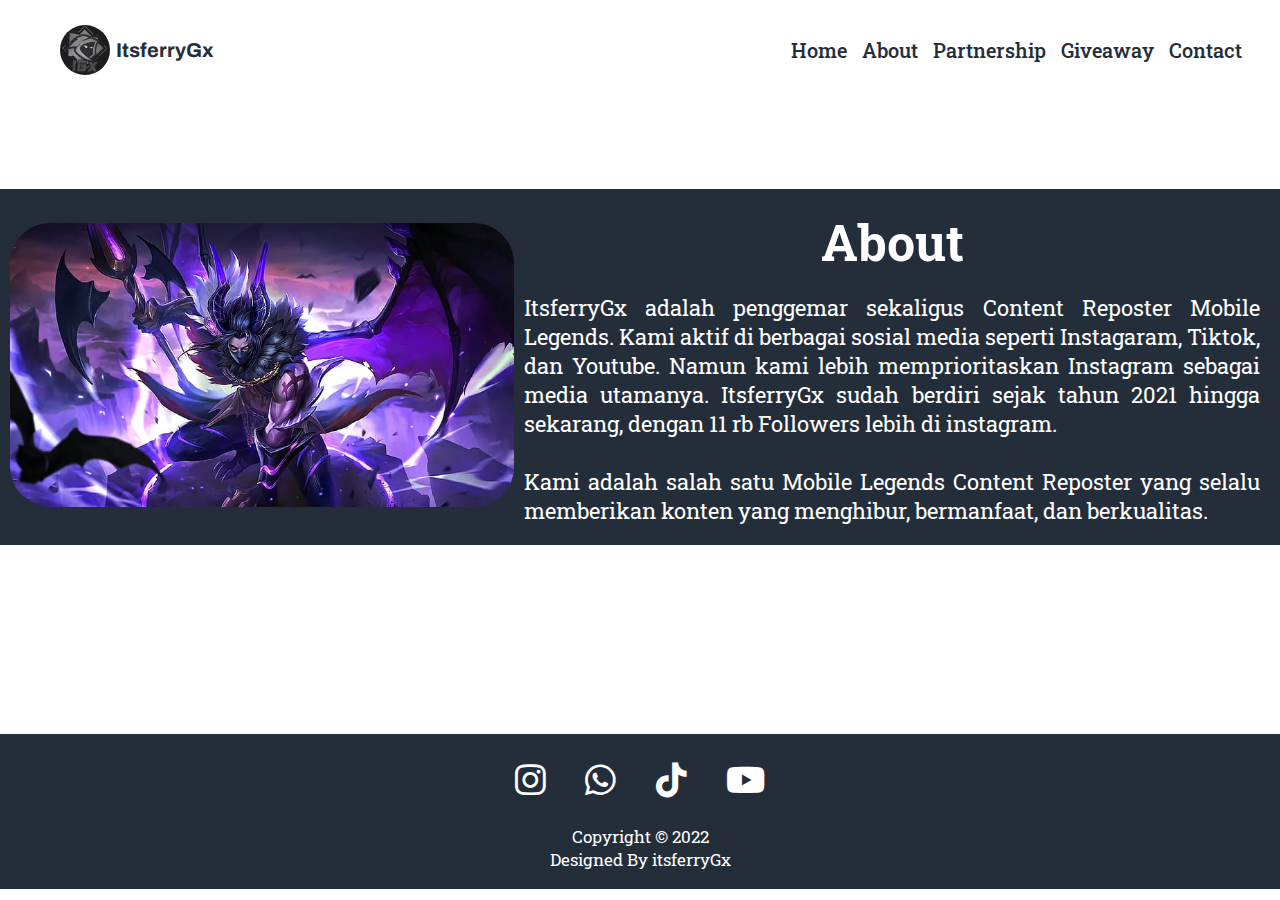
<file: about.html>
<!DOCTYPE html>
<html lang="en">
<head>
	<meta charset="UTF-8">
	<meta name="viewport" content="width=device-width, initial-scale=1.0">
	<meta name="itsferrygx" content="itsferrygx mobile legends content reposter">
	<meta name="keywords" content="itsferrygx, mobile legends, content reposter, partnership, instagram">

	<link rel="stylesheet" type="text/css" href="https://cdnjs.cloudflare.com/ajax/libs/font-awesome/6.0.0/css/all.min.css">
	<link rel="stylesheet" type="text/css" href="css.css">

	<title>About</title>
</head>
<body>

<div class="overabout">

	<nav class="navbar">
		
		<div class="navbar-left">

			<a href="index.html" class="logo-box">
				<img src="img/igx.jpeg" class="img-logo">
				<p>ItsferryGx</p>
			</a> 			

		</div>

		<div class="toggle-button">
			
			<div class="bar"></div>
			<div class="bar"></div>
			<div class="bar"></div>

		</div>

		<div class="navbar-right">
			<ul>
				<li><a href="indexs.html">Home</a></li>
				<li><a href="about.html">About</a></li>
				<li><a href="partnership.html">Partnership</a></li>
				<li><a href="giveaway.html">Giveaway</a></li>
				<li><a href="contact.html">Contact</a></li>
			</ul>
		</div>
	</nav>
	<div class="kosong"></div>

	<div class="container">
		<div class="container-left">

			<img src="img/moscov.jpg" class="img-container">

		</div>

		<div class="container-right">

		<h1 class="mid white">About</h1><br>
		<p class="p-white justify">ItsferryGx adalah penggemar sekaligus Content Reposter Mobile Legends. Kami aktif di berbagai sosial media seperti Instagaram, Tiktok, dan Youtube. Namun kami lebih memprioritaskan Instagram sebagai media utamanya. ItsferryGx sudah berdiri sejak tahun 2021 hingga sekarang, dengan 11 rb Followers lebih di instagram. <br><br>Kami adalah salah satu Mobile Legends Content Reposter yang selalu memberikan konten yang menghibur, bermanfaat, dan berkualitas.</p>

		</div>
	</div>

	<div class="kosong"></div>
	<!-- <div class="kosong2"></div -->

	<footer>

		<div class="footer-logo">
			<br>
		<ul class="logos">
			<li><a href="http://instagram.com/_u/itsferrygx/" target="_blank"><i class="fa-brands fa-instagram"></i></a></li>
			<li><a href="https://bit.ly/3IKWWSL" target="_blank"><i class="fa-brands fa-whatsapp"></i></a></li>
			<li><a href="https://tiktok.com/@itsferrygx" target="_blank"><i class="fa-brands fa-tiktok"></i></a></li>
			<li><a href="https://youtube.com/itsferrygx" target="_blank"><i class="fa-brands fa-youtube"></i></a></li>

		</ul>
		</div><br>

		<p class="copy ">Copyright © 2022<br> Designed By itsferryGx</p><br>
		

	</footer>

</div>

<script src="js.js"></script>

	
</body>

</html>
</file>
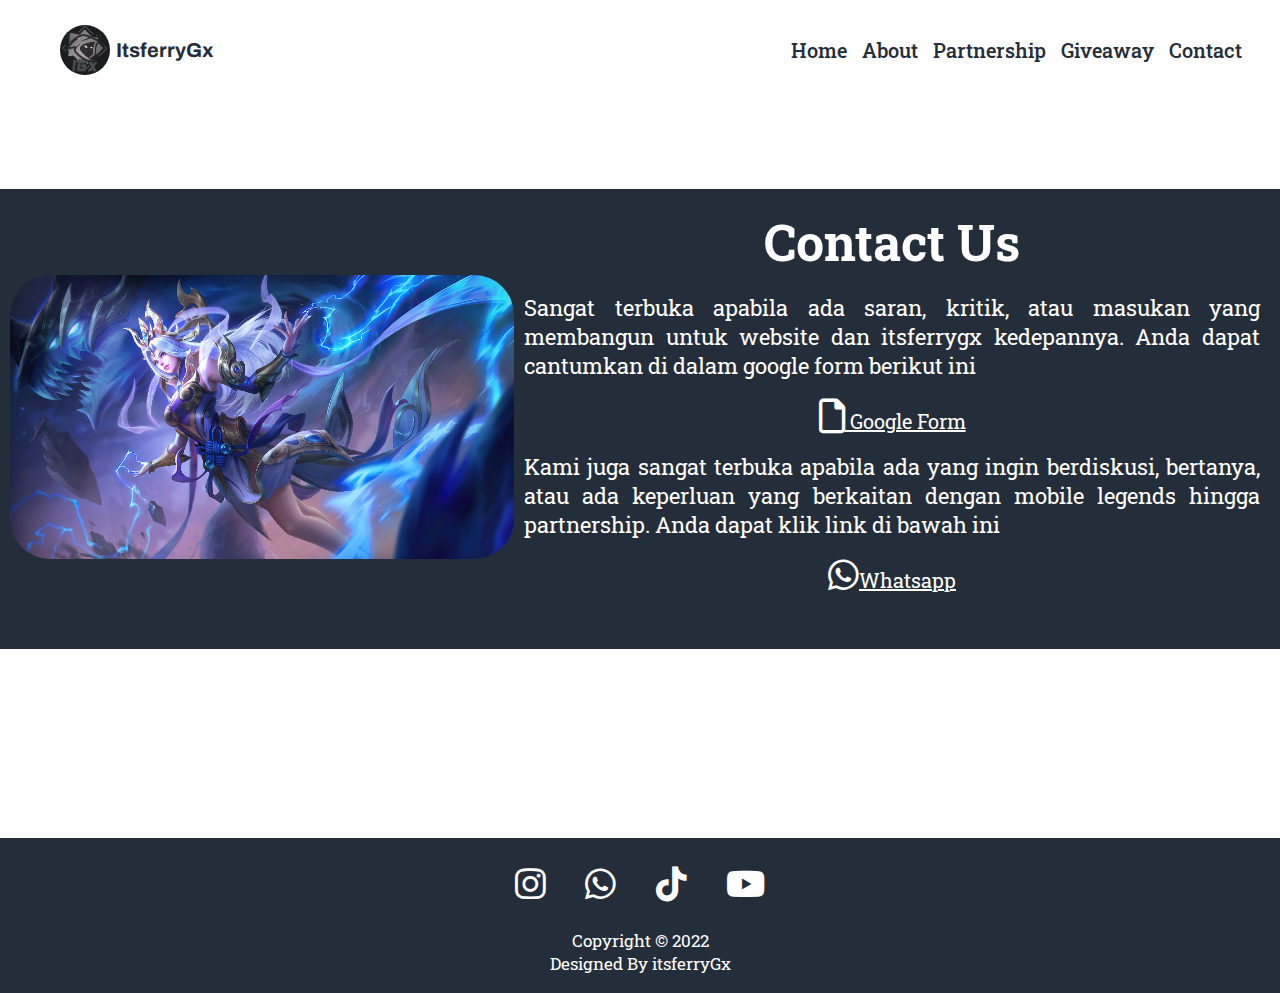
<file: contact.html>
<!DOCTYPE html>
<html lang="en">
<head>
	<meta charset="UTF-8">
	<meta name="viewport" content="width=device-width, initial-scale=1.0">
	<meta name="itsferrygx" content="itsferrygx mobile legends content reposter">
	<meta name="keywords" content="itsferrygx, mobile legends, content reposter, partnership, instagram">

	<link rel="stylesheet" type="text/css" href="https://cdnjs.cloudflare.com/ajax/libs/font-awesome/6.0.0/css/all.min.css">
	<link rel="stylesheet" type="text/css" href="css.css">

	<title>Contact</title>
</head>
<body>

	<nav class="navbar">
		
		<div class="navbar-left">

			<a href="index.html" class="logo-box">
				<img src="img/igx.jpeg" class="img-logo">
				<p>ItsferryGx</p>
			</a> 			

		</div>

		<div class="toggle-button">
			
			<div class="bar"></div>
			<div class="bar"></div>
			<div class="bar"></div>

		</div>

		<div class="navbar-right">
			<ul>
				<li><a href="indexs.html">Home</a></li>
				<li><a href="about.html">About</a></li>
				<li><a href="partnership.html">Partnership</a></li>
				<li><a href="giveaway.html">Giveaway</a></li>
				<li><a href="#">Contact</a></li>
			</ul>
		</div>
	</nav>
	<div class="kosong"></div>

	<div class="container">
		<div class="container-left">

			<img src="img/selena.jpg" class="img-container">

		</div>

		<div class="container-right">

		<h1 class="mid white">Contact Us</h1><br>

		

		<p class="p-white justify">Sangat terbuka apabila ada saran, kritik, atau masukan yang membangun untuk website dan itsferrygx kedepannya. Anda dapat cantumkan di dalam google form berikut ini</p><br>

		<div class="kotakkontak">
		<a href="https://docs.google.com/forms/d/e/1FAIpQLSfJyOJs28k3Y4GH9sqgLYxC0EIurWEEsOGCmV8th4336htXhg/viewform?usp=sf_link" target="_blank" class="a-white"><i class="fa-regular fa-file"></i> Google Form</a>
		</div><br>

		<p class="p-white justify">Kami juga sangat terbuka apabila ada yang ingin berdiskusi, bertanya, atau ada keperluan yang berkaitan dengan mobile legends hingga partnership. Anda dapat klik link di bawah ini </p><br>

		<div class="kotakkontak">
		<a href="https://bit.ly/3IKWWSL" target="_blank" class="a-white"><i class="fa-brands fa-whatsapp"></i>Whatsapp</a><br><br>

		<br>

		</div>
		</div>
	</div>


	<div class="kosong"></div>
	<!-- <div class="kosong2"></div> -->

	<footer>

		<div class="footer-logo">
		<br>
		<ul class="logos">
			<li><a href="http://instagram.com/_u/itsferrygx/" target="_blank"><i class="fa-brands fa-instagram"></i></a></li>
			<li><a href="https://bit.ly/3IKWWSL" target="_blank"><i class="fa-brands fa-whatsapp"></i></a></li>
			<li><a href="https://tiktok.com/@itsferrygx" target="_blank"><i class="fa-brands fa-tiktok"></i></a></li>
			<li><a href="https://youtube.com/itsferrygx" target="_blank"><i class="fa-brands fa-youtube"></i></a></li>

		</ul>
		</div><br>

		<p class="copy">Copyright © 2022 <br>Designed By itsferryGx</p><br>
		

	</footer>

<script src="js.js"></script>
</body>
</html>
</file>
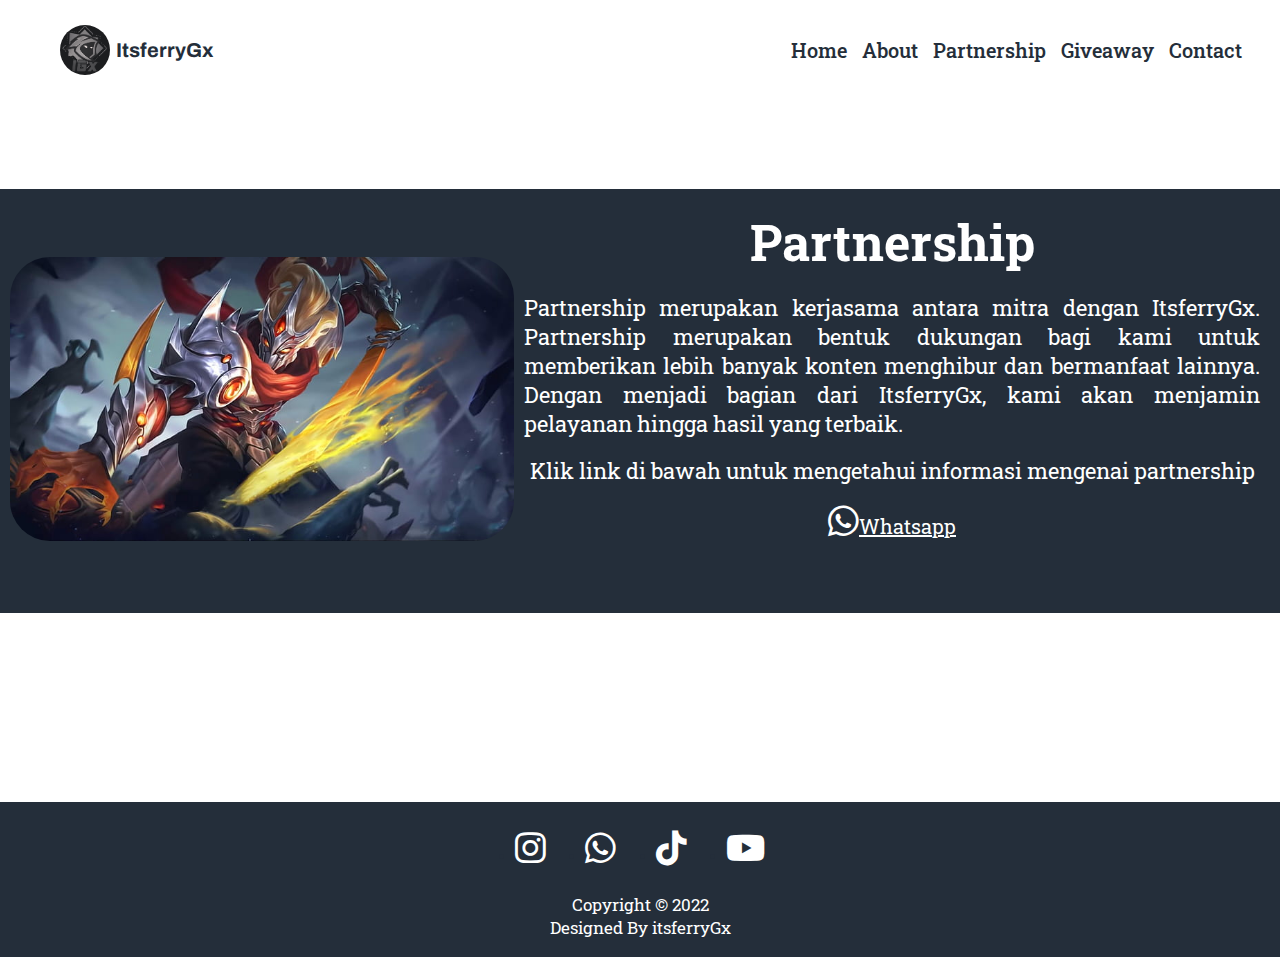
<file: partnership.html>
<!DOCTYPE html>
<html lang="en">
<head>
	<meta charset="UTF-8">
	<meta name="viewport" content="width=device-width, initial-scale=1.0">
	<meta name="itsferrygx" content="itsferrygx mobile legends content reposter">
	<meta name="keywords" content="itsferrygx, mobile legends, content reposter, partnership, instagram">

	<link rel="stylesheet" type="text/css" href="https://cdnjs.cloudflare.com/ajax/libs/font-awesome/6.0.0/css/all.min.css">
	<link rel="stylesheet" type="text/css" href="css.css">

	<title>Partner</title>
</head>
<body>

	<nav class="navbar">
		
		<div class="navbar-left">

			<a href="index.html" class="logo-box">
				<img src="img/igx.jpeg" class="img-logo">
				<p>ItsferryGx</p>
			</a> 			

		</div>

		<div class="toggle-button">
			
			<div class="bar"></div>
			<div class="bar"></div>
			<div class="bar"></div>

		</div>

		<div class="navbar-right">
			<ul>
				<li><a href="indexs.html">Home</a></li>
				<li><a href="about.html">About</a></li>
				<li><a href="partnership.html">Partnership</a></li>
				<li><a href="giveaway.html">Giveaway</a></li>
				<li><a href="contact.html">Contact</a></li>
			</ul>
		</div>
	</nav>
	<div class="kosong"></div>

	<div class="container">
		<div class="container-left">

			<img src="img/haya.jpg" class="img-container">

		</div>

		<div class="container-right">

		<h1 class="mid white">Partnership</h1><br>
		<p class="p-white justify">Partnership merupakan kerjasama antara mitra dengan ItsferryGx. Partnership merupakan bentuk dukungan bagi kami untuk memberikan lebih banyak konten menghibur dan bermanfaat lainnya. Dengan menjadi bagian dari ItsferryGx, kami akan menjamin pelayanan hingga hasil yang terbaik.</p><br>


		<p class="p-white mid">
		Klik link di bawah untuk mengetahui informasi mengenai partnership
		</p><br>


		<div class="kotakkontak">
		<a href="https://bit.ly/2TCPHqZ" class="a-white" target="_blank"><i class="fa-brands fa-whatsapp"></i>Whatsapp</a><br><br>

		<br>

		</div>

		<br>

		

		</div>
	</div>


	<div class="kosong"></div>
	<!-- <div class="kosong2"></div> -->

	<footer>

		<div class="footer-logo">
		<br>
		<ul class="logos">
			<li><a href="http://instagram.com/_u/itsferrygx/" target="_blank"><i class="fa-brands fa-instagram"></i></a></li>
			<li><a href="https://bit.ly/3IKWWSL" target="_blank"><i class="fa-brands fa-whatsapp"></i></a></li>
			<li><a href="https://tiktok.com/@itsferrygx" target="_blank"><i class="fa-brands fa-tiktok"></i></a></li>
			<li><a href="https://youtube.com/itsferrygx" target="_blank"><i class="fa-brands fa-youtube"></i></a></li>

		</ul>
		</div><br>

		<p class="copy">Copyright © 2022<br> Designed By itsferryGx</p><br>
		

	</footer>

<script src="js.js"></script>
</body>
</html>
</file>
<file: css.css>
@import url('https://fonts.googleapis.com/css2?family=Roboto+Slab:wght@500;700;800&family=Roboto:wght@500&display=swap');
@import url('https://fonts.googleapis.com/css2?family=Archivo:wght@800&family=Roboto+Slab:wght@500;700;800&family=Roboto:wght@500&display=swap');



* {
	margin: 0;
	padding: 0;
	box-sizing: border-box;
	color: #242E3A;
    -webkit-tap-highlight-color: transparent;
}

input,
textarea,
button,
select,
a {
  -webkit-tap-highlight-color: rgba(0,0,0,0);
}

a:focus,a:visited,a:active{
  outline: none;
}

.bg {
	width: 2000px;
	height: 1200px;
	background-position: center center;
	position: fixed;
	z-index:-1;
	filter: blur(10px) brightness(0.8) contrast(70%);
}

.kosong {
	width: 100%;
	height: 189px;
}

.kosongs {
	width: 100%;
	height: 30px;
}

.kosong1 {
	width: 100%;
	height: 100px;
}

.kosong2 {
	width: 100%;
	height: 25px;
}


.kosong3 {
	width: 100%;
	height: 50px;
}




/*Text*/

h1 {
	font-size: 50px;
	font-family: 'Roboto Slab', serif;
}

p {
	font-size: 30px;
	font-family: 'Roboto Slab', serif;
}

.white {
	color: white;
}

.p-abu {
	font-size: 18px;
	color: #878a8f;
}

.p-white{
	font-size: 22px;
	color: white;
}

.p-whites{
	font-size: 25px;
	color: white;
}

.p-black{
	font-size: 18px;
	color: #242E3A;

}

.a-black {
	font-size: 20px;
	color: #242E3A;
	text-align: center;
	font-family: 'Roboto Slab', serif;

}

.a-white {
	font-size: 20px;
	color: white;
	text-align: center;
	font-family: 'Roboto Slab', serif;

}

.a-whites {
	font-size: 27px;
	color: white;
	text-align: center;
	font-family: 'Roboto Slab', serif;
}

.a-white:hover {
	color: #878a8f;
}

.a-whites:hover {
	color: #878a8f;
}

.a-none {
	text-decoration: none;
}

.kotakkontak {
	display: block;
	margin: auto;
	text-align: center;
}


.mid {
	text-align: center;
}

.justify {
	text-align: justify;
}

/*Button*/

button {
	padding: 5px;
	background-color: transparent;
	border-radius: 10%;
	display: block;
	margin: auto;
}


/*Image*/

.img-main {
	width: 80%;
	margin: auto;
}

.img-logo {
	width: 50px;
	border-radius: 50%;
}

.img-logo-link {
	width: 100px;
	border-radius: 50%;
}

.img-container {
	width: 100%;
	border-radius: 40px;
}



/*List*/

.navbar-right ul {
	display: flex;
}

.navbar-right li {
	list-style: none;
	margin-left: 15px;
	transition: 0.3s ease;
	font-family: 'Roboto Slab', serif;
}



/*Link*/

.logo-box p {
	margin-left: 6px;
	font-size: 20px;
	font-weight: 700;

	font-family: 'Archivo', sans-serif;
}

.navbar-right li a {
	text-decoration: none;
	display: block;
	font-size: 20px;
	font-weight: 500;
	font-family: 'Roboto Slab', serif;
}

.navbar-right li a:hover {
	color: #A9A9A9;
}


/*Navbar*/

.navbar  {
	display: flex;
	position: fixed;
	justify-content: space-between;
	align-items: center;
	width: 100%;
	height: 100px;
	z-index: 2;
	padding: 10px 3%;
	background-color: white;
}

.navbar-left {
	width: 100%;
	display: flex;
	align-items: center;
	/*background-color: pink;*/
}


.navbar-right {
	width: 60%;
	display: flex;
	align-items: center;
	justify-content: flex-end;
	background-color: white;
}

.logo-box {
	display: flex;
	padding: 22px;
	text-align: center;
	align-items: center;
	text-decoration: none;
	color: #242E3A;

}



/*Main*/

.main {
	/*background-color: yellow;*/
	width: 100%;
	position: relative;
	margin: auto;
	padding: 10px;
	display: flex;
	align-items: center;
	text-align: center;
	/*transform: translateY(230px);*/
	font-family: 'Roboto Slab', serif;
}

.main-left {
	/*background-color: blueviolet;*/
	width: 50%;
}

.welcome {
	width: 80%;
	margin: auto;
}

.main-right {
	display: flex;
	align-items: center;
	/*background-color: pink;*/
	width: 50%;
}

/*toggle*/

.toggle-button {
	position: absolute;
	top: 2rem;
	right: 2rem;
	display: none;
	flex-direction: column;
	justify-content: space-between;
	width: 40px;
	height: 30px;
	cursor: pointer;
}

.toggle-button .bar {
	width: 100%;
	height: 6px;
	background-color: #242E3A;
	border-radius: 10px;
}

/*Container*/

.container {
	width: 100%;
	background-color: #242E3A;
	display: flex;
	align-items: center;
	margin: auto;
	padding: 10px;
/*	transform: translateY(280px);*/
}

.container-left {
	
	width: 40%;
}

.container-right {
	
	padding: 10px;
	width: 60%;
}

/*video*/

.kotakvideo {
	width: 25%;
	margin: auto;
}

video {
	width: 100%;
}

/*footer*/

footer {
	text-align: center;
	background-color:#242E3A;
	position: relative;
	left: 0;
	bottom: 0;
	right: 0;

}

.fa-brands {
	color: white;
	font-size: 35px;
}

.fa-regular {
	color: white;
	font-size: 35px;
}

.logos {
	display: flex;
	justify-content: space-between;
}

.footer-logo {
	padding: 10px 0;
	width: 250px;
	margin: auto;
}

.fa-brands:hover {
	color: #A9A9A9;
}

.fa-regular:hover {
	color: #A9A9A9;
}

.copy {
	font-size: 17px;
	color: white;
}

/*giveaway*/

.giveaway {
	background-color: #242E3A;
	width: 100%;
	padding: 20px;
	margin: 20px auto;
}

.gambargiveaway {

	width: 40%;
	margin: auto;
}

.img-giveaway {
	width: 100%;

}

.fa-duotone {
	color: white;
	width: 20px;
}

.fa-solid {
	color: white;
	width: 40px;
}

.kotakfol {
	/*background-color: white;*/
	width: 100%;
	display: flex;
}

.follow {
	width: 85%;
}

.komen {
	width: 60%;
}

.kotakkomen {
	width: 100%;
	margin: auto;
}

.kotakketentuan {
	width: 60%;
	margin: auto;
}


/*Media Query*/

@media (max-width: 1750px) {
	.main {
		width: 100%;
	}

	.welcome{
		width: 100%;
	}

	.kosong2 {
		display: none;
	}

	.kotakvideo {
	width: 30%;
	margin: auto;
	}
}

@media (max-width: 1400px) {
	.main {
		flex-direction: column-reverse;
	}

	.main-right {
		width: 95%;
	}

	.main-left {
		width: 95%;
		text-align: center;
		/*transform: translateY(40px);*/
	}

	.kotakvideo {
	width: 25%;
	margin: auto;
	}

}

@media(max-width: 1200px){
	.kotakvideo {
	width: 30%;
	}
}

@media(max-width: 1100px){
	.kotakvideo {
	width: 33%;
	}
}


@media (max-width: 1000px) {
	
	.main {
		/*transform: translateY(170px);*/
	}

	.main-left {
		width: 100%;
	}

	h1 {
		font-size: 40px ;
	}

	p {
		font-size: 20px ;
	}

	.a-whites {
		font-size: 22px;
	}

	.p-white {
		font-size: 15px;
	}

	.toggle-button {
		display: flex;
	}

	.navbar-right {
		display: none;
		width: 100%;
		border-bottom: 2px solid black;
		border-top: 2px solid black;

	}
	
	.navbar {
		padding: 0;
		flex-direction: column;
		align-items: flex-start;
	}

	.navbar-right ul {
		width: 100%;
		flex-direction: column;
	}

	.navbar-right li {
		text-align: center;
	}

	.navbar-right li a {
		padding: .5rem 1rem;
	}

	.navbar-right.active {
		display: flex;
	}

	.container {
		flex-direction: column;
	}

	.container-left {
		width: 70%;
	}

	.container-right {
		margin-top: 10px;
		width: 95%;
	}

	.kotakvideo {
	width: 35%;
	}

	.gambargiveaway {
	width: 70%;
	margin: auto;
	}

	.follow {
	width: 90%;
	}

	.kotakfol {
	flex-direction: column;
	justify-content: space-between;
	}

	.komen {
	width: 90%;
	}

	.kotakketentuan {
		width: 90%;
	}

}

@media(max-width: 900px){
	.kotakvideo {
	width: 40%;
	}
}

@media(max-width: 800px){
	.kotakvideo {
	width: 50%;
	}
}

@media(max-width: 700px){
	.kotakvideo {
	width: 55%;
	}
}


@media(max-width: 600px){
	.kotakvideo {
	width: 65%;
	}
}

@media(max-width: 500px){
	.kotakvideo {
	width: 75%;
	}
}
</file>
